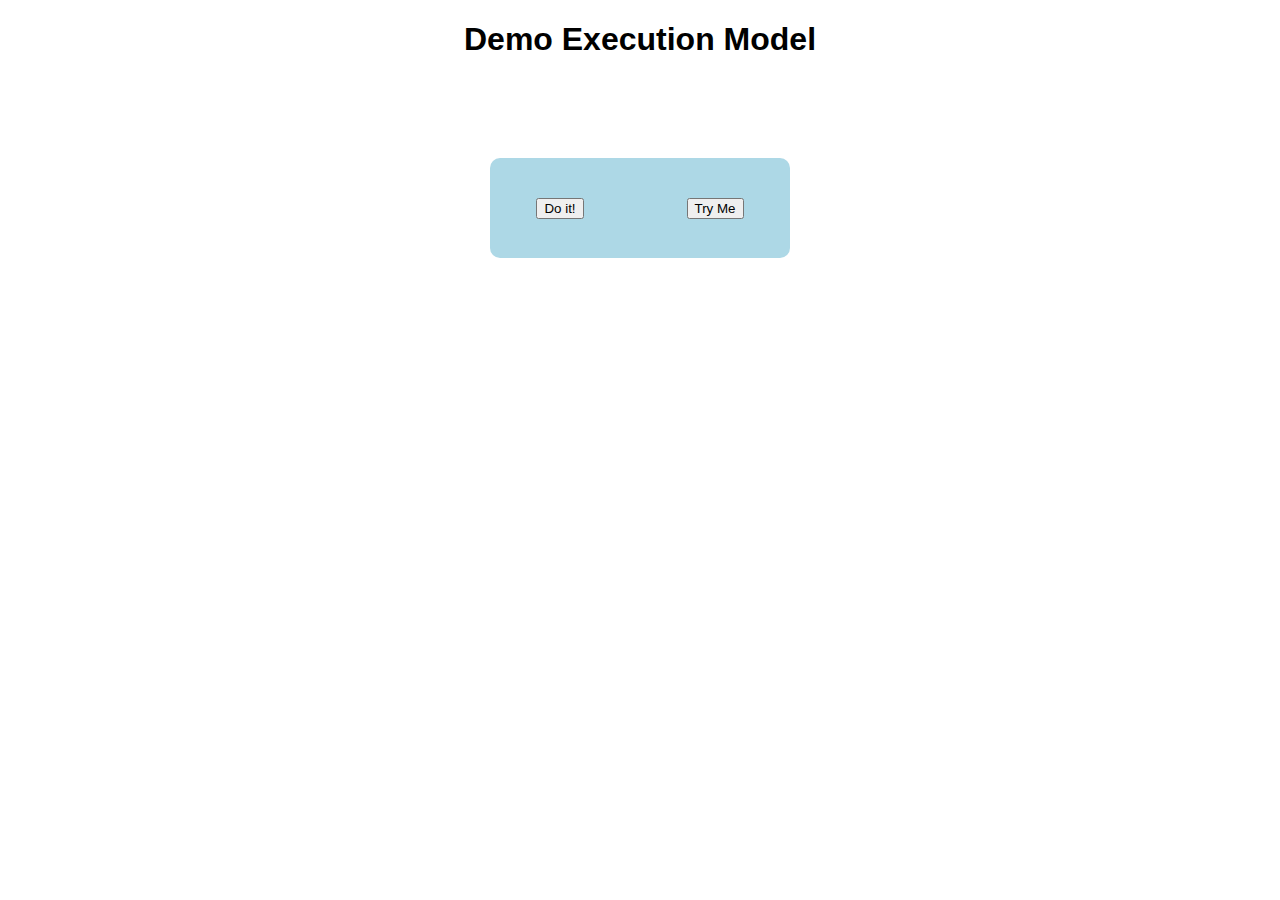
<file: Execution Model/index.html>
<!DOCTYPE html>
<html lang="en">
  <head>
    <meta charset="UTF-8" />
    <meta http-equiv="X-UA-Compatible" content="IE=edge" />
    <meta name="viewport" content="width=device-width, initial-scale=1.0" />
    <link rel="stylesheet" href="css/style.css" />
    <title>Demo</title>
  </head>
  <body onload="onInit()">

    <h1>Demo Execution Model</h1>

    <section class="actions">
        <button onclick="doIt(this)">Do it!</button>
        <button onclick="onTryMe()">Try Me</button>
    </section>

    <script src="js/demo-excecution-model.js"></script>
  </body>
</html>
</file>
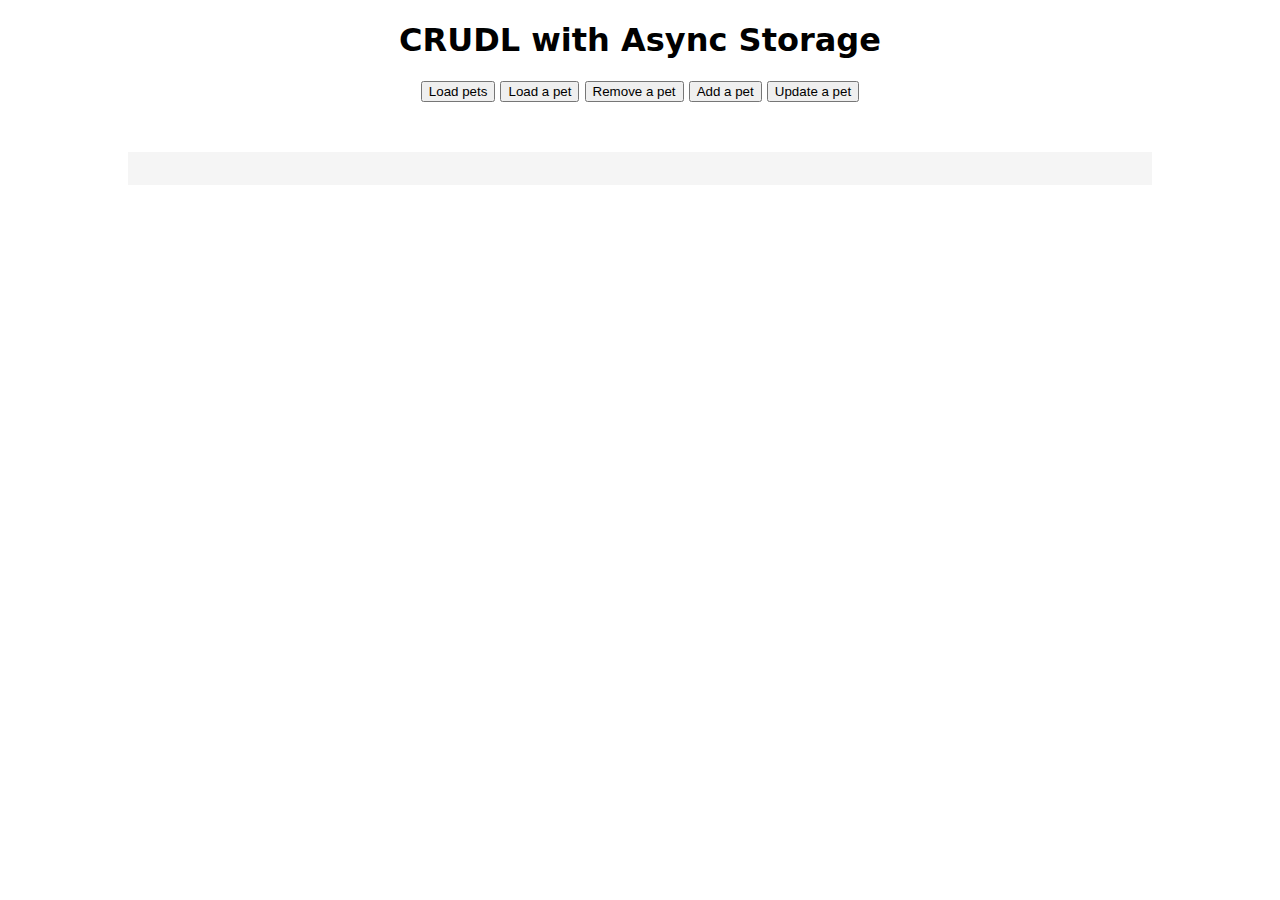
<file: JS Modules/async-pets/index.html>
<!DOCTYPE html>
<html>
    <head>
        <meta charset="UTF-8" />
        <link rel="stylesheet" href="css/style.css">
        <title>CRUDL with Async Storage</title>
    </head>

    <body>
        <h1>CRUDL with Async Storage</h1>

        <button onclick="onLoadPets()">Load pets</button>
        <button onclick="onLoadPet()">Load a pet</button>
        <button onclick="onRemovePet()">Remove a pet</button>
        <button onclick="onAddPet()">Add a pet</button>
        <button onclick="onUpdatePet()">Update a pet</button>

        <section class="data-container">
            <pre class="data"></pre>
        </section>
        
        <script type="module" src="js/main.js"></script>
    </body>
</html>
</file>
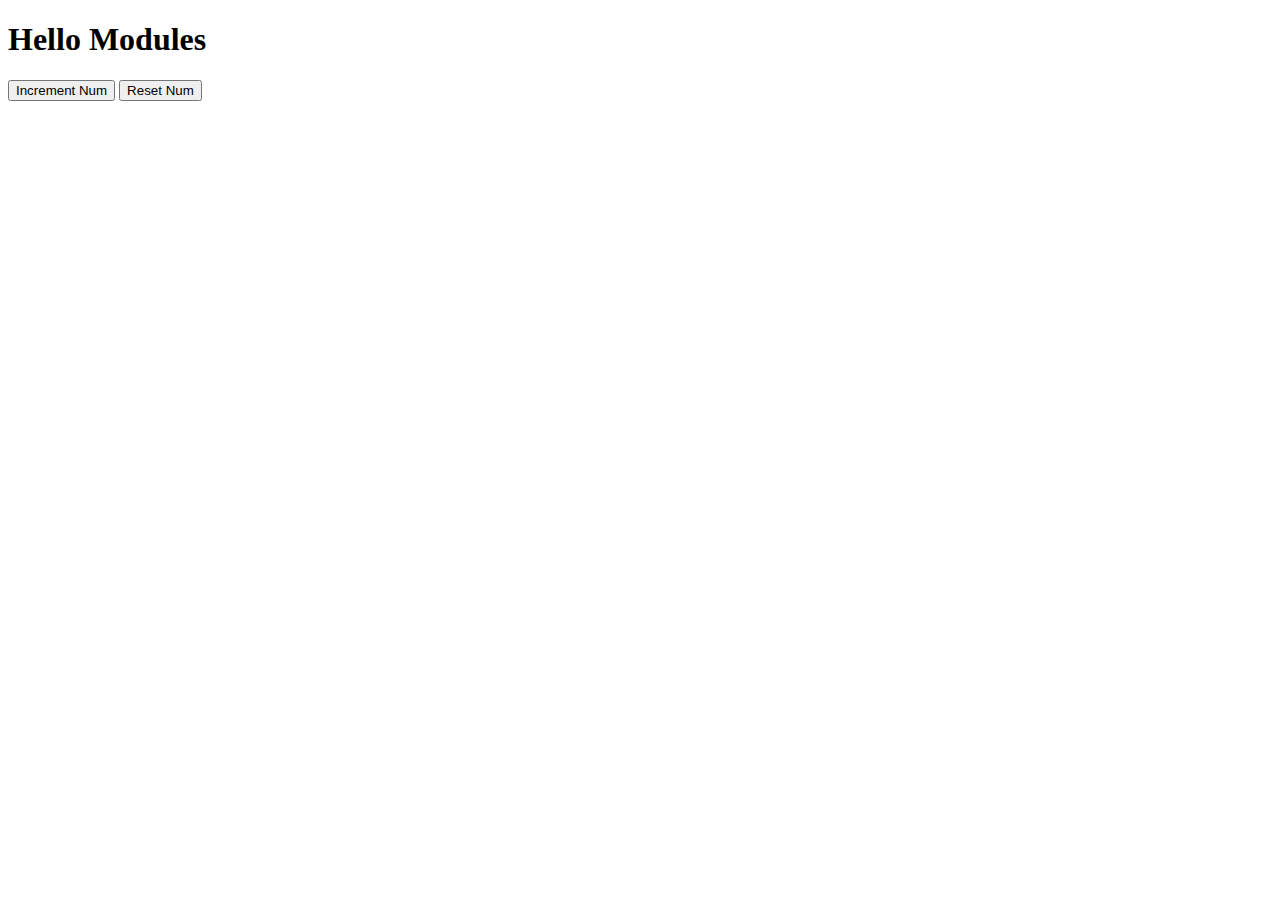
<file: JS Modules/Hello Modules/hello-modules.html>
<!DOCTYPE html>
<html lang="en">
    <head>
        <meta charset="UTF-8">
        <meta http-equiv="X-UA-Compatible" content="IE=edge">
        <meta name="viewport" content="width=device-width, initial-scale=1.0">
        <title>hello-modules</title>
    </head>
    <body onload="onInit()">

        <h1>Hello Modules</h1>
        <button onclick=onIncrement()>Increment Num</button>
        <button onclick=onReset()>Reset Num</button>

        <script src="js/services/util.service.js"></script>
        <script src="js/hello-modules.js"></script>

        <script>
            console.log('count:', gCount)
        </script>
    </body>
</html>
</file>
<file: Execution Model/css/style.css>
* {
    box-sizing: border-box;
}

body {
    font-family: Arial, Helvetica, sans-serif;
}

h1 {
    text-align: center;
}
.actions {
    display: flex;
    align-items: center;
    justify-content: space-around;
    gap: 10px;

    width: clamp(200px, 40vw, 300px);
    height: 100px;
    background-color: lightblue;
    border-radius: 10px;
    margin: 100px auto;
}
</file>
<file: JS Modules/async-pets/css/style.css>
* {
    box-sizing: border-box;
}

body {
    text-align: center;
    font-family: system-ui, -apple-system, BlinkMacSystemFont, 'Segoe UI', Roboto, Oxygen, Ubuntu, Cantarell, 'Open Sans', 'Helvetica Neue', sans-serif;
}

.data-container {
    width: 80vw;
    padding: 10px;
    background-color: whitesmoke;
    margin: 50px auto 0;
}

pre {
    padding-inline-start: 20px;
    text-align: start;
}
</file>
